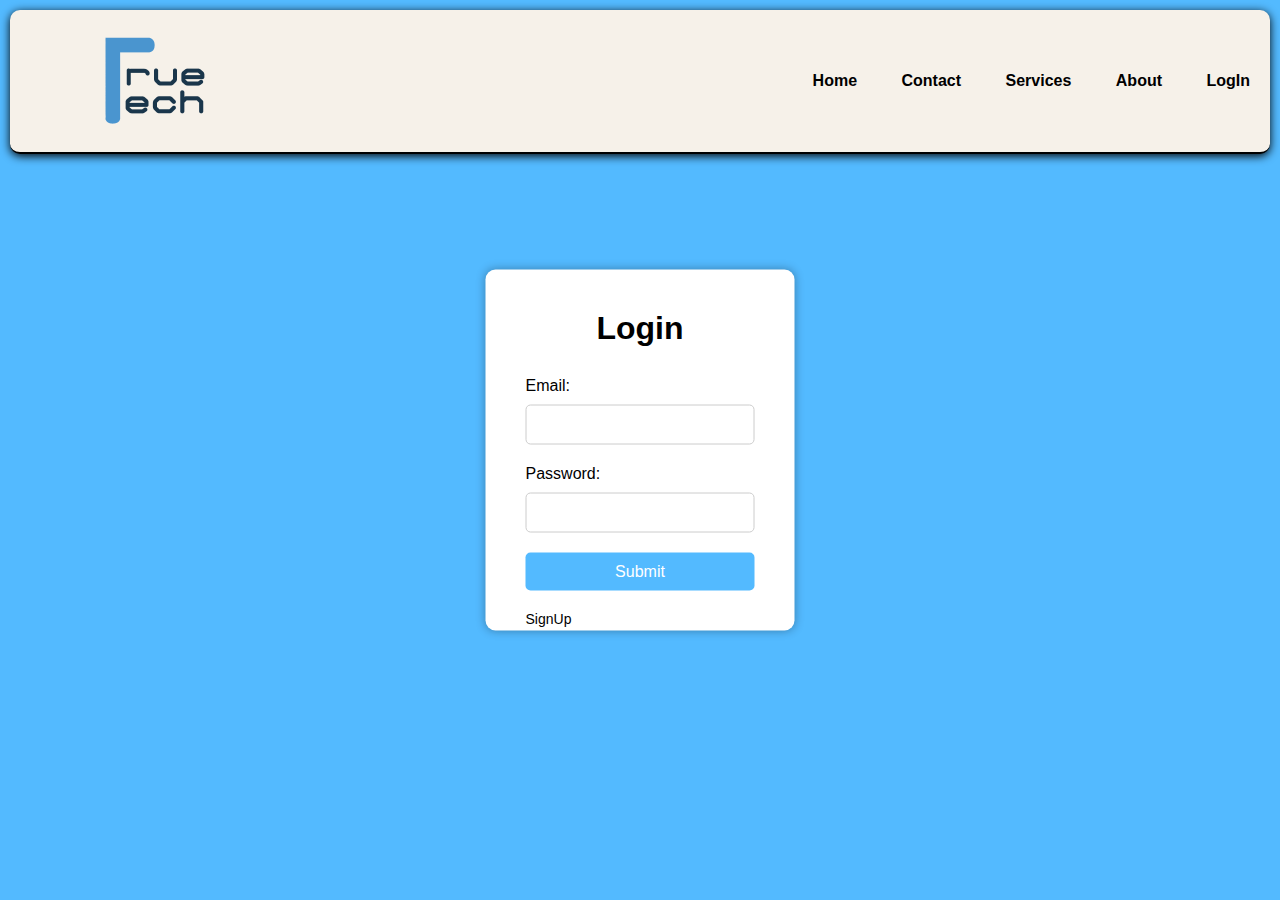
<file: loginPage.html>
<!DOCTYPE html>
<html lang="en">
  <head>
    <meta charset="UTF-8">
    <meta name="viewport" content="width=device-width, initial-scale=1.0">
    <title>LogIn </title>
    <link rel="stylesheet" href="loginPage.css">
  </head>
  <body>
    <header class="header">
        <a href="landingPage.html"><img src="websiteLogo.png" class="logo" alt=""></a>
        <nav class="navbar">
            <a href="index.html">Home</a>
            <a href="#">Contact</a>
            <a href="#serviceSection">Services</a>
            <a href="#">About</a>
            <a href="">LogIn</a>
        </nav>     
    </header>
   
<section class="sec1">
    <div class="container">
      <h1>Login</h1>
      <form>
        <label for="email">Email:</label>
        <input type="email" id="email" name="email" required>
        <label for="password">Password:</label>
        <input type="password" id="password" name="password" required>
        <input type="submit" value="Submit" class="myBtn">
      </form>
      <!-- <p class="signUp">Don't have and account....?</p> -->
      <a href="signUp.html" class="signUp1">SignUp</a>
    </div>
    
</section>
  </body>
</html>
</file>
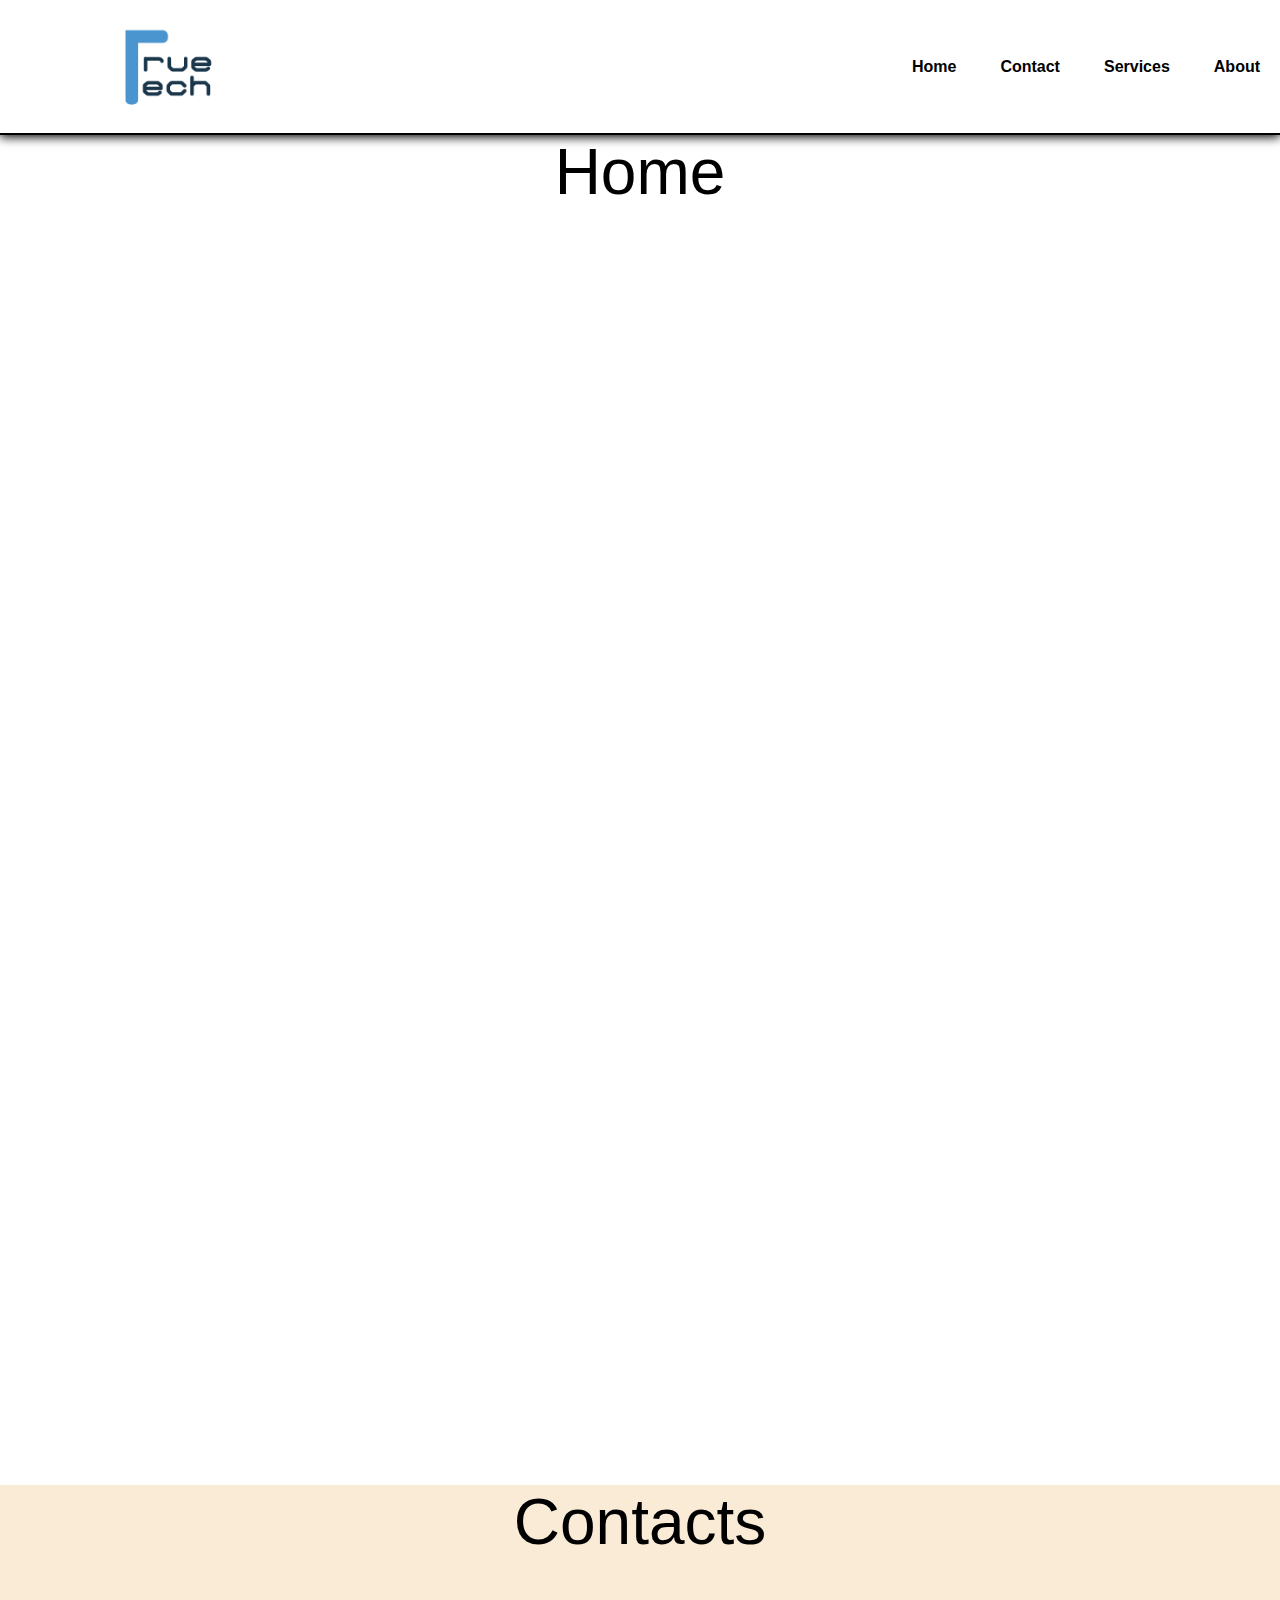
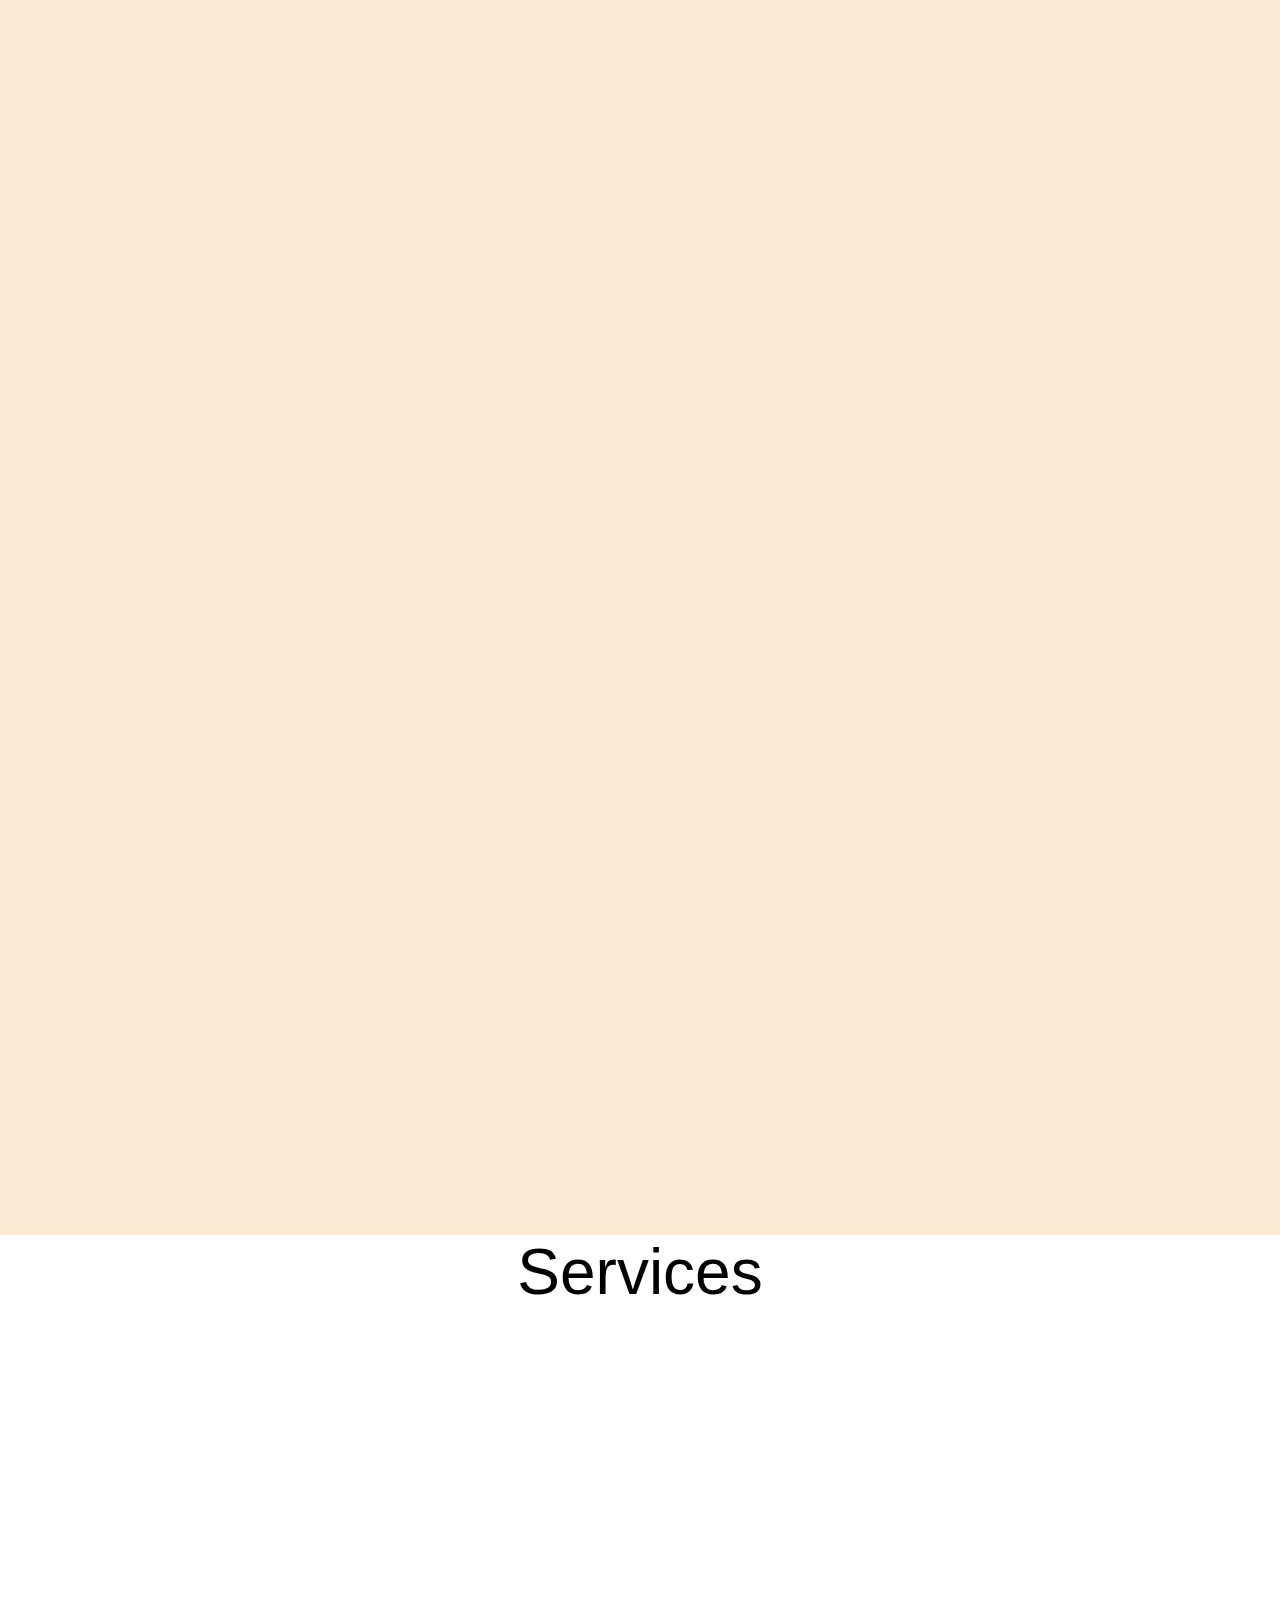
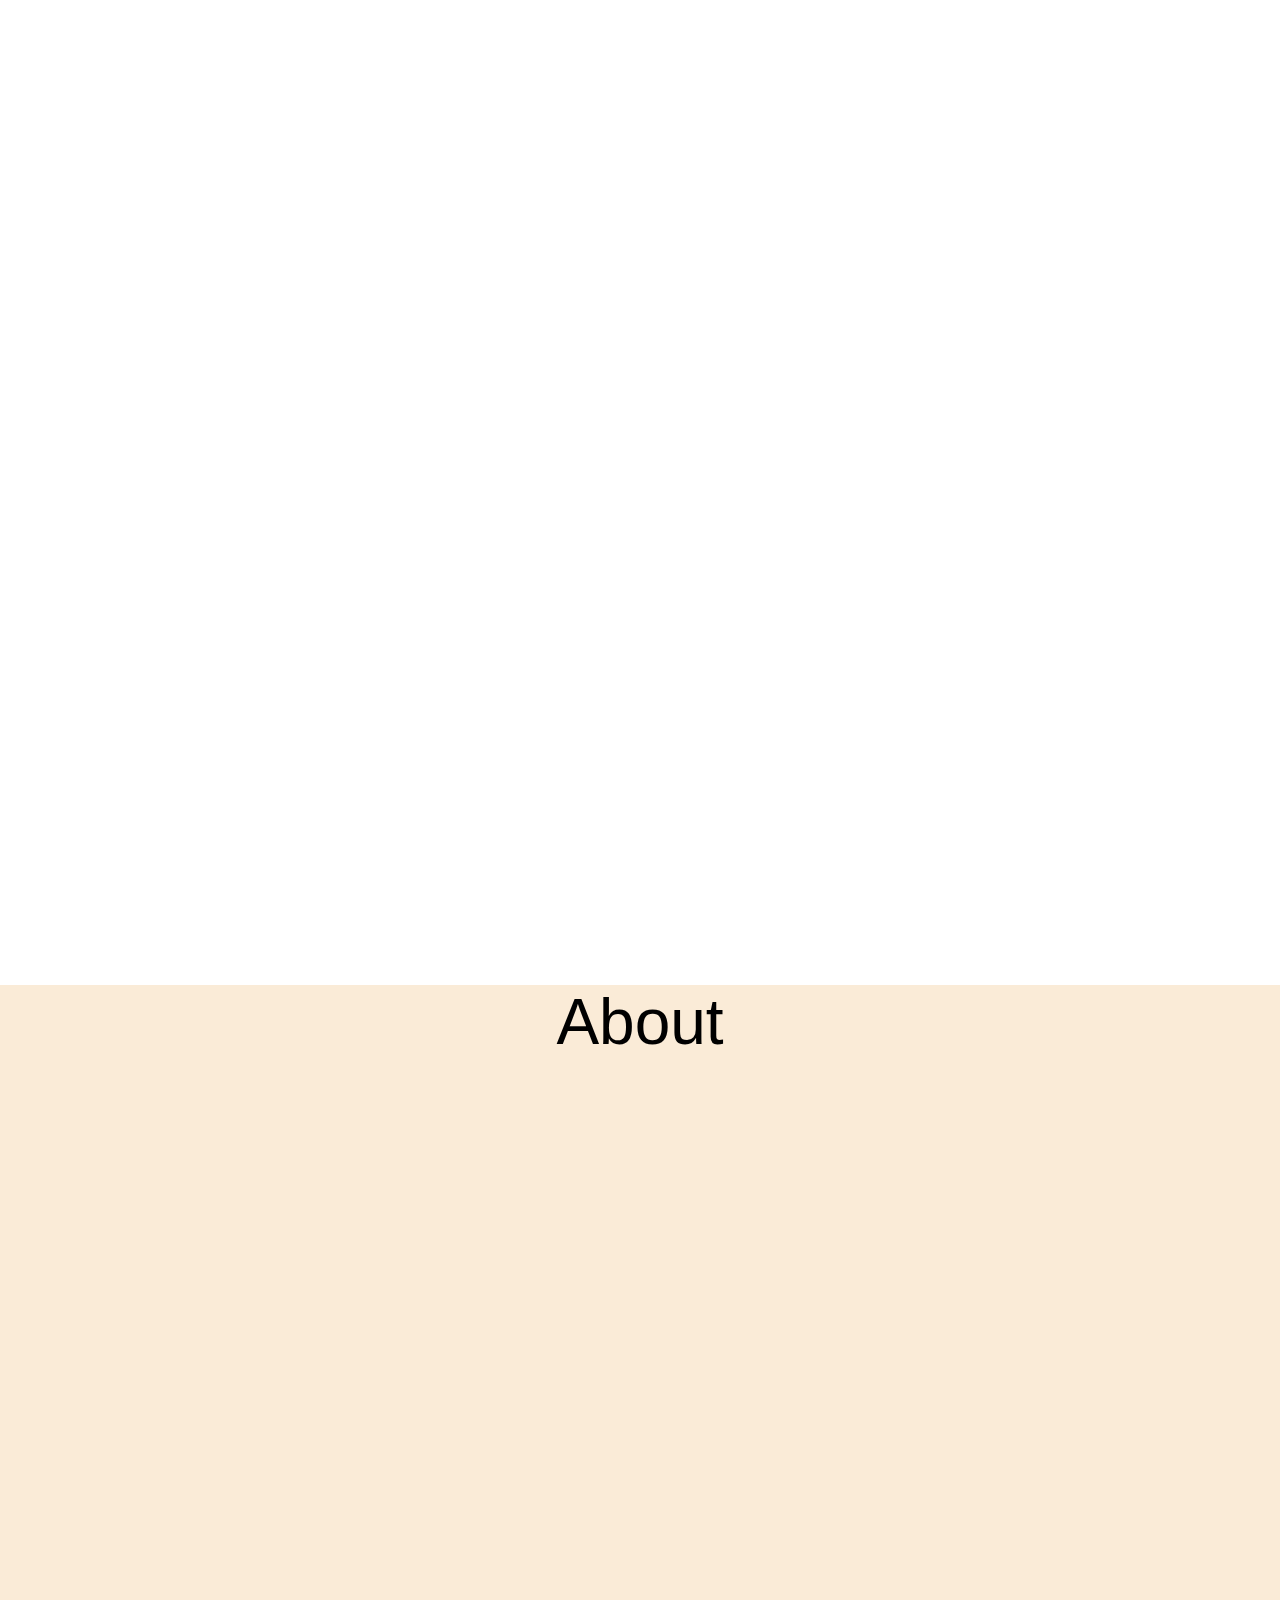
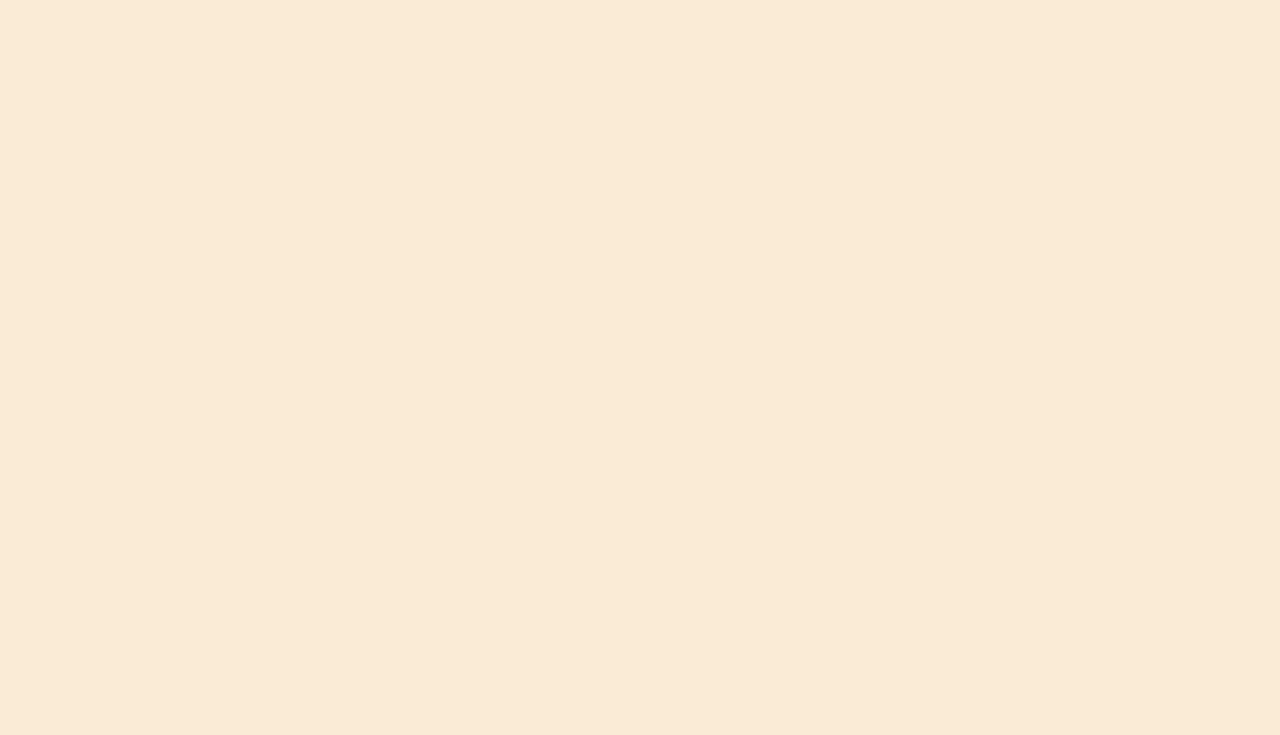
<file: new.html>
<!DOCTYPE html>
<html lang="en">
<head>
    <meta charset="UTF-8">
    <meta http-equiv="X-UA-Compatible" content="IE=edge">
    <meta name="viewport" content="width=device-width, initial-scale=1.0">
    <title>Document</title>
    <link rel="stylesheet" href="new.css">
</head>
<body>
    <header class="header">
        <a href=""><img src="websiteLogo.png" class="logo" alt=""></a>
        <nav class="navbar">
            <a href="#home">Home</a>
            <a href="#contact">Contact</a>
            <a href="#services">Services</a>
            <a href="#about">About</a>
        </nav>     
    </header>
    <section class="home" id="home">
        <p>Home</p>
    </section>
    <section class="contact" id="contact">
        <p>Contacts</p>
    </section>
    <section class="services" id="services">
        <p>Services</p>
    </section>
    <section class="about" id="about">
        <p>About</p>
    </section>
</body>
</html>
</file>
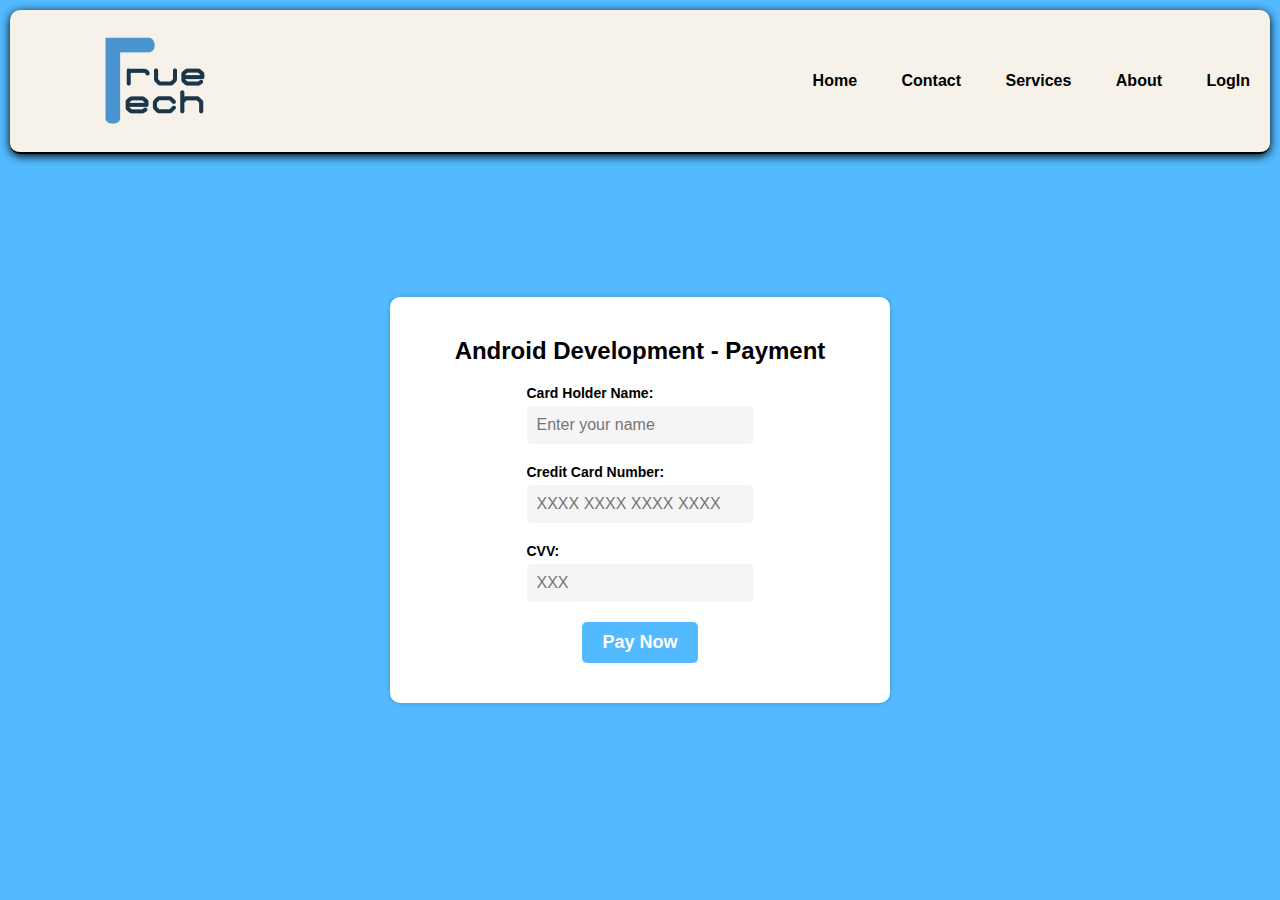
<file: pricingAndroid.html>
<!DOCTYPE html>
<html lang="en">
<head>
    <meta charset="UTF-8">
    <meta http-equiv="X-UA-Compatible" content="IE=edge">
    <meta name="viewport" content="width=device-width, initial-scale=1.0">
    <title>Android Development</title>
    <link rel="stylesheet" href="pricing.css">
</head>
<body>
    <header class="header">
        <a href=""><img src="websiteLogo.png" class="logo" alt=""></a>
        <nav class="navbar">
            <a href="#home">Home</a>
            <a href="#">Contact</a>
            <a href="#serviceSection">Services</a>
            <a href="#">About</a>
            <a href="loginPage.html">LogIn</a>
        </nav>     
    </header>

    <!-- <div class="card">
        <img src="andro.jpg" alt="Example Image">
      </div> -->
      
      <div class="paywall-card">
        <h2>Android Development - Payment </h2>
        <form>
          <label for="cardholder">Card Holder Name:</label>
          <input type="text" id="cardholder" name="cardholder" placeholder="Enter your name" required>
          
          <label for="cardnumber">Credit Card Number:</label>
          <input type="text" id="cardnumber" name="cardnumber" placeholder="XXXX XXXX XXXX XXXX" required>
          
          <label for="cvv">CVV:</label>
          <input type="text" id="cvv" name="cvv" placeholder="XXX" required>
          
          <button type="submit">Pay Now</button>
        </form>
      </div>
      
</body>
</html>
</file>
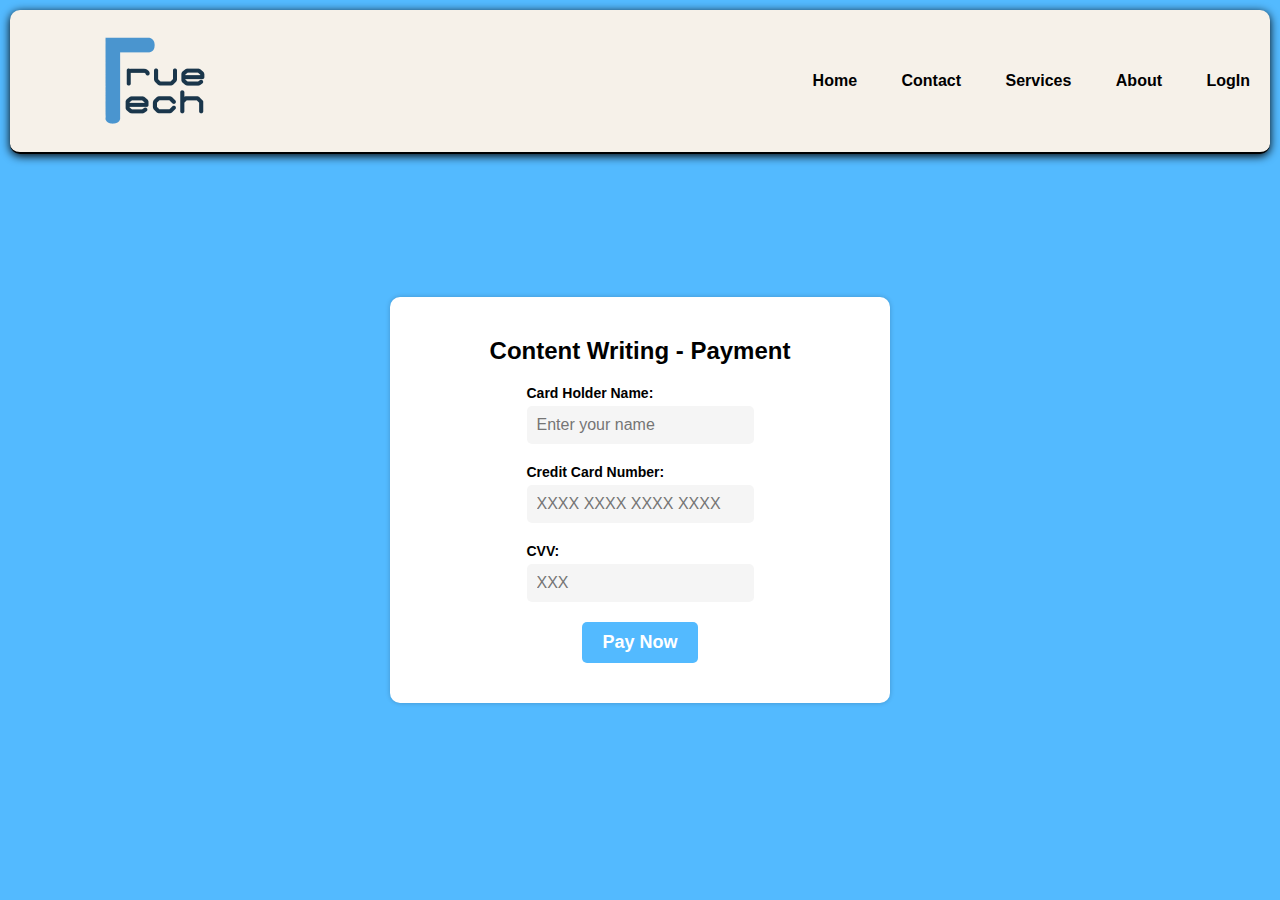
<file: pricingContent.html>
<!DOCTYPE html>
<html lang="en">
<head>
    <meta charset="UTF-8">
    <meta http-equiv="X-UA-Compatible" content="IE=edge">
    <meta name="viewport" content="width=device-width, initial-scale=1.0">
    <link rel="stylesheet" href="pricing.css">
    <title>Pricing-Content Writing</title>
</head>
<body>
    <header class="header">
        <a href=""><img src="websiteLogo.png" class="logo" alt=""></a>
        <nav class="navbar">
            <a href="#home">Home</a>
            <a href="#">Contact</a>
            <a href="#serviceSection">Services</a>
            <a href="#">About</a>
            <a href="loginPage.html">LogIn</a>
        </nav>     
    </header>
    <body>
        
    
    <div class="paywall-card">
        <h2>Content Writing - Payment </h2>
        <form>
          <label for="cardholder">Card Holder Name:</label>
          <input type="text" id="cardholder" name="cardholder" placeholder="Enter your name" required>
          
          <label for="cardnumber">Credit Card Number:</label>
          <input type="text" id="cardnumber" name="cardnumber" placeholder="XXXX XXXX XXXX XXXX" required>
          
          <label for="cvv">CVV:</label>
          <input type="text" id="cvv" name="cvv" placeholder="XXX" required>
          
          <button type="submit">Pay Now</button>
        </form>
      </div>
   

    
</body>
</html>
</file>
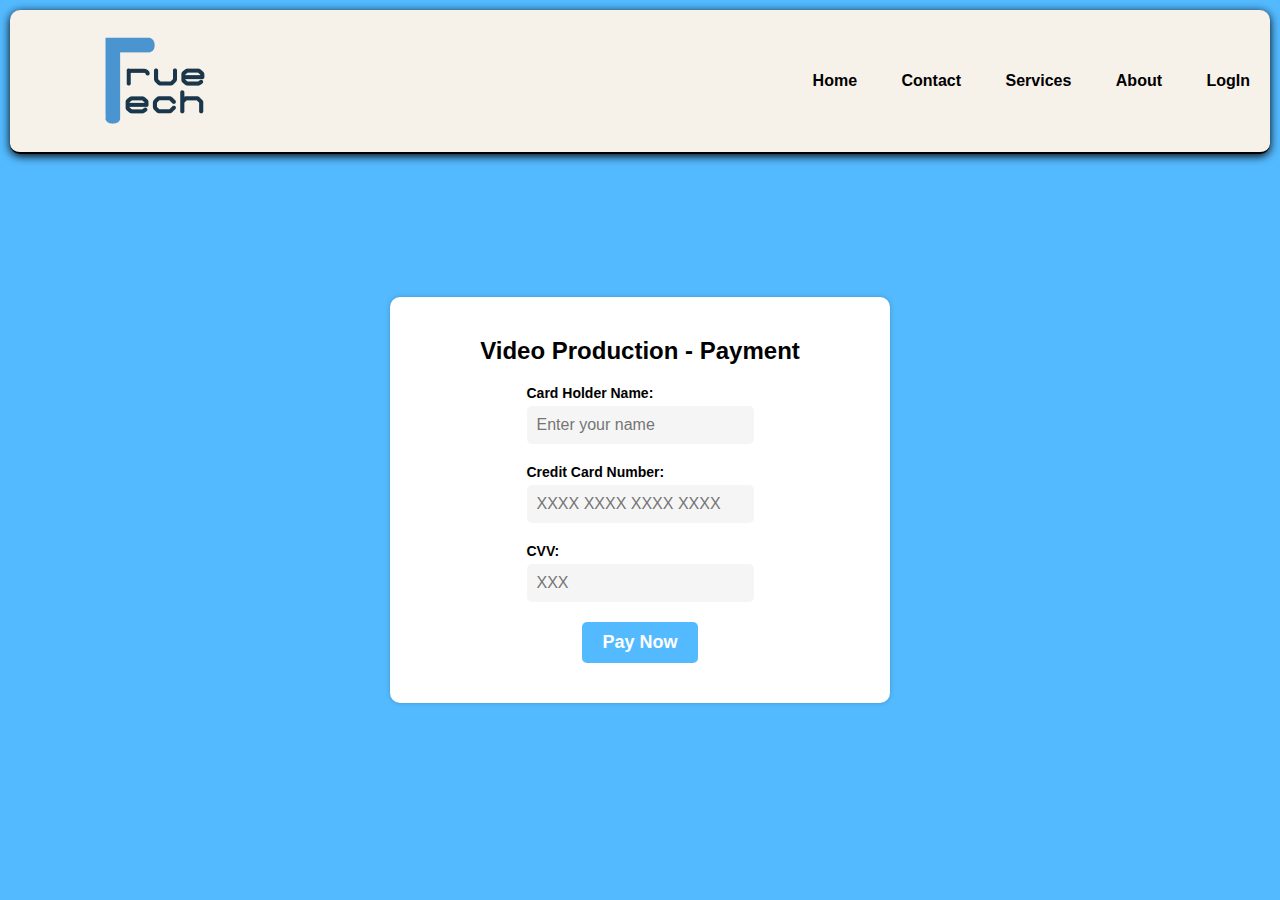
<file: pricingVideo.html>
<!DOCTYPE html>
<html lang="en">
<head>
    <meta charset="UTF-8">
    <meta http-equiv="X-UA-Compatible" content="IE=edge">
    <meta name="viewport" content="width=device-width, initial-scale=1.0">
    <link rel="stylesheet" href="pricing.css">
    <title>Pricing-Video Production</title>
</head>
<body>
    <header class="header">
        <a href=""><img src="websiteLogo.png" class="logo" alt=""></a>
        <nav class="navbar">
            <a href="#home">Home</a>
            <a href="#">Contact</a>
            <a href="#serviceSection">Services</a>
            <a href="#">About</a>
            <a href="loginPage.html">LogIn</a>
        </nav>     
    </header>


    <div class="paywall-card">
        <h2>Video Production - Payment </h2>
        <form>
          <label for="cardholder">Card Holder Name:</label>
          <input type="text" id="cardholder" name="cardholder" placeholder="Enter your name" required>
          
          <label for="cardnumber">Credit Card Number:</label>
          <input type="text" id="cardnumber" name="cardnumber" placeholder="XXXX XXXX XXXX XXXX" required>
          
          <label for="cvv">CVV:</label>
          <input type="text" id="cvv" name="cvv" placeholder="XXX" required>
          
          <button type="submit">Pay Now</button>
        </form>
      </div>
   

    
</body>
</html>
</file>
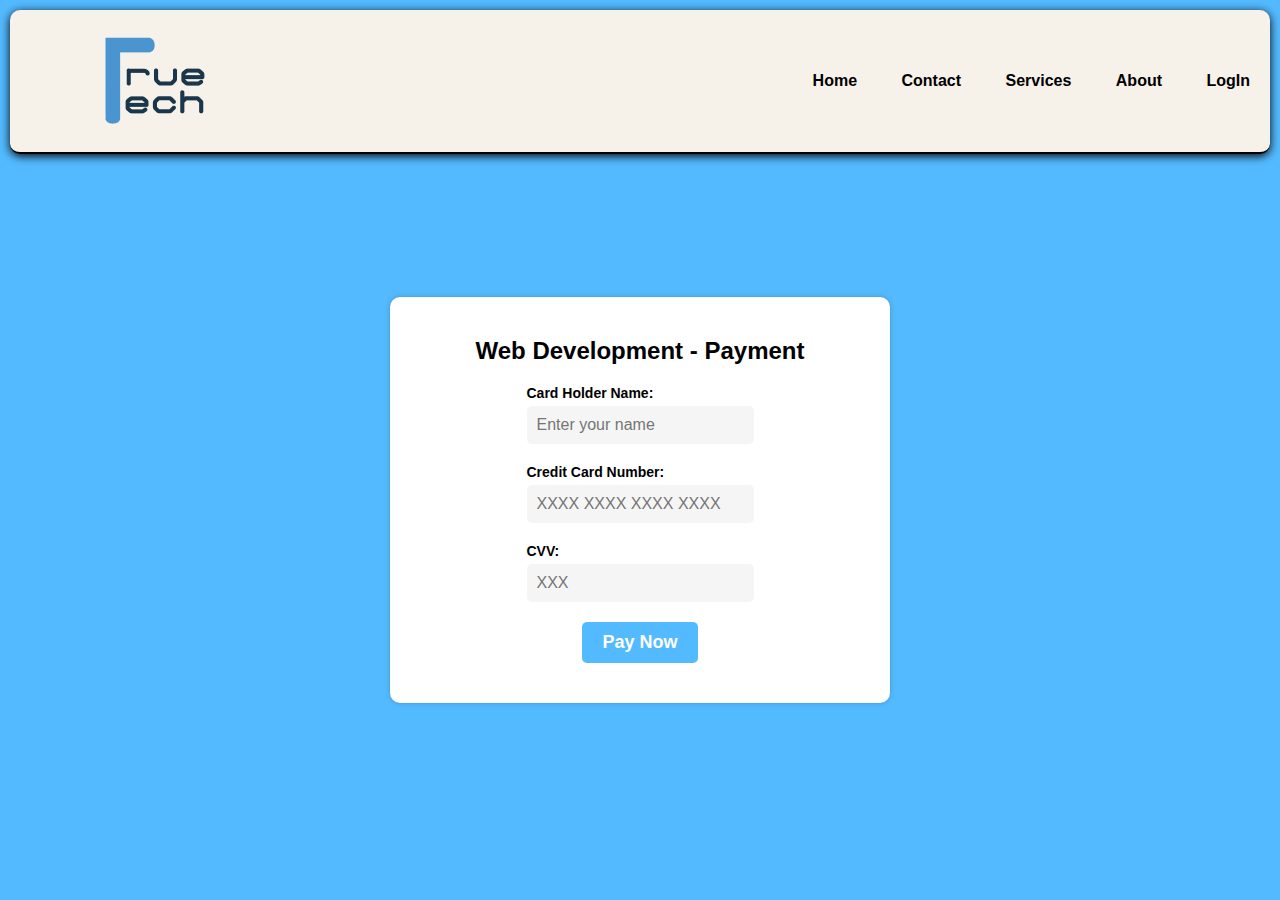
<file: pricingWeb.html>
<!DOCTYPE html>
<html lang="en">
<head>
    <meta charset="UTF-8">
    <meta http-equiv="X-UA-Compatible" content="IE=edge">
    <meta name="viewport" content="width=device-width, initial-scale=1.0">
    <title>Web Development</title>
    <link rel="stylesheet" href="pricing.css">
</head>
<body>
    <header class="header">
        <a href=""><img src="websiteLogo.png" class="logo" alt=""></a>
        <nav class="navbar">
            <a href="#home">Home</a>
            <a href="#">Contact</a>
            <a href="#serviceSection">Services</a>
            <a href="#">About</a>
            <a href="loginPage.html">LogIn</a>
        </nav>     
    </header>

    <!-- <div class="card">
        <img src="andro.jpg" alt="Example Image">
      </div> -->
      
      <div class="paywall-card">
        <h2>Web Development - Payment </h2>
        <form>
          <label for="cardholder">Card Holder Name:</label>
          <input type="text" id="cardholder" name="cardholder" placeholder="Enter your name" required>
          
          <label for="cardnumber">Credit Card Number:</label>
          <input type="text" id="cardnumber" name="cardnumber" placeholder="XXXX XXXX XXXX XXXX" required>
          
          <label for="cvv">CVV:</label>
          <input type="text" id="cvv" name="cvv" placeholder="XXX" required>
          
          <button type="submit">Pay Now</button>
        </form>
      </div>
      
</body>
</html>
</file>
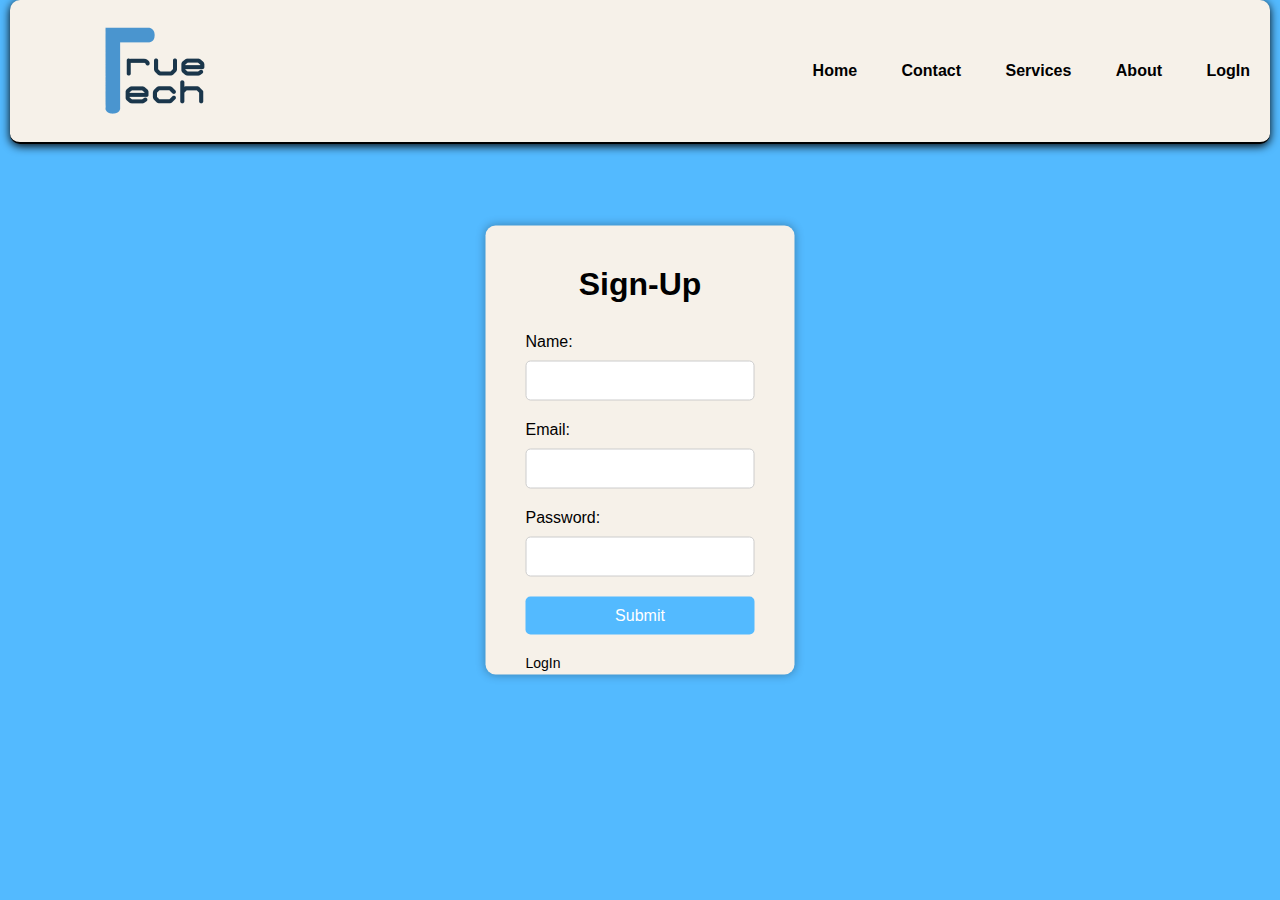
<file: signUp.html>
<!DOCTYPE html>
<html lang="en">
  <head>
    <meta charset="UTF-8">
    <meta name="viewport" content="width=device-width, initial-scale=1.0">
    <title>SingUp</title>
    <link rel="stylesheet" href="signUp.css">
  </head>
  <body>
    <header class="header">
        <a href="signUp.html"><img src="websiteLogo.png" class="logo" alt=""></a>
        <nav class="navbar">
            <a href="index.html">Home</a>
            <a href="#">Contact</a>
            <a href="#serviceSection">Services</a>
            <a href="#">About</a>
            <a href="">LogIn</a>
        </nav>     
    </header>
   
<section class="sec1">
    <div class="container"> 
      <h1>Sign-Up</h1>
      <form>
        <label for="name">Name:</label>
        <input type="name" id="name" name="name" required>
        <label for="email">Email:</label>
        <input type="email" id="email" name="email" required>
        <label for="password">Password:</label>
        <input type="password" id="password" name="password" required>
        <input type="submit" value="Submit" class="myBtn">
      </form>
      <!-- <p class="signUp">Don't have and account....?</p> -->
      <a href="loginPage.html" class="signUp1">LogIn

      </a>
    </div>
    
</section>
  </body>
</html>
</file>
<file: loginPage.css>
@font-face {
    font-family: 'Bebas Neue', cursive;
    src: url(https://fonts.googleapis.com);
}
@font-face {
    font-family: 'Montseratt';
    src: url(https://fonts.googleapis.com);
}
* {
    box-sizing: border-box;
    margin: 0;
    padding: 0; 
  }
  
  body {
    font-family: Arial, sans-serif;
    background-color: rgb(83, 186, 255);
  }

  /* NAVBARS */

  .header{
    display: flex;
    position: relative;
    justify-content: space-between;
    border-bottom: 2px solid black;
    box-shadow: 0 2px 10px 0;
    height: 16vh;
    text-align: center;
    align-items: center;
    background-color: #F6F1E9;
    border-radius: 10px;
    margin-left: 10px;
    margin-right: 10px;
    margin-top: 10px;
}
.header a{
    color: black;
    font-family: Arial, Helvetica, sans-serif;
    font-weight: 600;
    text-decoration: none;
    padding: 20px;
    /* float: right; */
    
}
.header a:hover{
    color: rgb(83, 186, 255);
    transition: .5s ease;
    
}
.logo{
    /* width: 60%;
    padding: 10px;
    margin-top: auto;
    margin-top: 10px; */
    justify-content: center;
    display: flex;
    margin-left: auto;
    margin-right: auto;
    width: 50%;
    margin-top: 10px;

}
.navbar{
    text-align: center;
    align-items: center;
    justify-content: center;
}

/* LOGIN IN CARD */


  .container {
    max-width: 500px;
    position: absolute;
    margin: 0 auto;
    padding: 40px;
    background-color: white;
    border-radius: 10px;
    box-shadow: 0 0 10px rgba(0, 0, 0, 0.3);
    /* align-items: center;
    justify-content: center; */
    /* margin-top: auto;
    margin-bottom: auto; */
    top: 50%;
    left: 50%;
    transform: translate(-50%, -50%);


  }
  
  h1 {
    text-align: center;
    margin-bottom: 30px;
  }
  
  form {
    display: flex;
    flex-direction: column;
  }
  
  label {
    font-size: 16px;
    margin-bottom: 10px;
  }
  
  input[type="email"],
  input[type="password"] {
    font-size: 16px;
    padding: 10px;
    border-radius: 5px;
    border: 1px solid #ccc;
    margin-bottom: 20px;
  }
  
  input[type="submit"] {
    background-color: rgb(83, 186, 255);
    color: #fff;
    font-size: 16px;
    padding: 10px;
    border: none;
    border-radius: 5px;
    cursor: pointer;
    transition: background-color 0.3s ease;
  }
  
  input[type="submit"]:hover {
    background-color: rgb(83, 186, 255);
    color: black;
  }

.sec1{
    background-color: rgb(83, 186, 255);
    margin-top: 10px;
    border-radius: 10px;
    margin-left: 10px;
    margin-right: 10px;
}
p {
    margin-top: 20px;
    font-size: 14px;
    text-align: center;
  }
.signUp{
    font-size: 16px;
    margin-top: 10px;
    margin-bottom: 10px;
    justify-content: center;
    align-items: center;
    display: flex;

}
.signUp1{
    text-decoration: none;
    position: absolute;
    color: black;
    margin-top: 20px;
    margin-bottom: 20px;
    padding-bottom: 10px;
    font-size: 14px;
    text-align: center;
    align-items: center;
    
}
</file>
<file: new.css>
*{
    margin: 0;
    padding: 0;
    box-sizing: border-box;
    text-decoration: none;
}
.header{
    display: flex;
    justify-content: space-between;
    align-items: center;
    border-bottom: 2px solid black;
    box-shadow: 0 2px 10px 0;
    height: 15vh;
    text-align: center;
}
.header a{
    color: black;
    font-family: Arial, Helvetica, sans-serif;
    font-weight: 600;
    padding: 20px;
}
.header a:hover{
    color: rgb(83, 186, 255);
    transition: .5s ease;
}
.logo{
    width: 50%;
    padding: 20px;
    margin-top: 15px;
}
section{
    height: 150vh;
}
p{
    align-items: center;
    text-align: center;
    font-size: 4rem;
    font-family: 'Lucida Sans', 'Lucida Sans Regular', 'Lucida Grande', 'Lucida Sans Unicode', Geneva, Verdana, sans-serif;
    font-weight: 500;
}
#contact,#about{
    background: antiquewhite;
}
</file>
<file: pricing.css>
@font-face {
  font-family: 'Bebas Neue', cursive;
  src: url(https://fonts.googleapis.com);
}
@font-face {
  font-family: 'Montseratt';
  src: url(https://fonts.googleapis.com);
}
* {
  box-sizing: border-box;
  margin: 0;
  padding: 0;
}

body {
  font-family: Arial, sans-serif;
  background-color: rgb(83, 186, 255);
}

/* NAVBARS  */
.header{
  display: flex;
  justify-content: space-between;
  border-bottom: 2px solid black;
  box-shadow: 0 2px 10px 0;
  height: 16vh;
  text-align: center;
  align-items: center;
  background-color: #F6F1E9;
  border-radius: 10px;
  margin-left: 10px;
  margin-right: 10px;
  margin-top: 10px;
}
.header a{
  color: black;
  font-family: Arial, Helvetica, sans-serif;
  font-weight: 600;
  text-decoration: none;
  padding: 20px;
  
}
.header a:hover{
  color: rgb(83, 186, 255);
  transition: .5s ease;
  
}
.logo{
  /* width: 60%;
  padding: 10px;
  margin-top: auto;
  margin-top: 10px; */
  justify-content: center;
  display: flex;
  margin-left: auto;
  margin-right: auto;
  width: 50%;
  margin-top: 10px;

}
.navbar{
  text-align: center;
  align-items: center;
  justify-content: center;
  margin-top: 0px;
}

/* PAYWALL */

.card {
  display: flex;
  justify-content: center;
  align-items: center;
  height: 300px;
  /* background-color: #eee; */
}

.card img {
  max-width: 100%;
  max-height: 100%;
  border-radius: 10px;
  margin-top: 10px;
}

.paywall-card {
  width: 500px;
  margin: 0 auto;
  position: absolute;
  padding: 40px;
  margin-top: 50px;
  background-color: #fff;
  box-shadow: 0px 0px 5px rgba(0, 0, 0, 0.2);
  border-radius: 10px;
  /* margin-top: 50px; */
  align-items: center;
  justify-items: center ;
  justify-content: center;
  top: 50%;
  left: 50% ;
  transform: translate(-50%, -50%);

  
}

.paywall-card h2 {
  text-align: center;
  margin-bottom: 20px;
}

.paywall-card label {
  display: block;
  margin-bottom: 5px;
  font-size: 14px;
  font-weight: bold;
}

.paywall-card input[type="text"],
.paywall-card input[type="password"] {
  width: 100%;
  padding: 10px;
  margin-bottom: 20px;
  font-size: 16px;
  border: none;
  border-radius: 5px;
  background-color: #f5f5f5;
}

.paywall-card button[type="submit"] {
  display: block;
  margin: 0 auto;
  padding: 10px 20px;
  font-size: 18px;
  font-weight: bold;
  color: #fff;
  background-color: rgb(83, 186, 255);
  border: none;
  border-radius: 5px;
  cursor: pointer;
  transition: background-color 0.3s ease;
}

.paywall-card button[type="submit"]:hover {
  /* background-color: #3e8e41; */
  scale: 1.04;
  transition: 0.3s;
}


/* SECTION  */

.sec1{
  background-color: #FBFFB1;
  border-radius: 10px;
  margin-top: 10px;
  margin-left: 10px;
  margin-right: 10px;
  box-shadow: 0 2px 10px 0;
}
</file>
<file: signUp.css>
@font-face {
    font-family: 'Bebas Neue', cursive;
    src: url(https://fonts.googleapis.com);
}
@font-face {
    font-family: 'Montseratt';
    src: url(https://fonts.googleapis.com);
}
* {
    box-sizing: border-box;
    margin: 0;
    padding: 0;
  }
  
  body {
    font-family: Arial, sans-serif;
    background-color: rgb(83, 186, 255);
  }

  /* NAVBARS */

  .header{
    display: flex;
    position: relative;
    justify-content: space-between;
    border-bottom: 2px solid black;
    box-shadow: 0 2px 10px 0;
    height: 16vh;
    text-align: center;
    align-items: center;
    background-color: #F6F1E9;
    border-radius: 10px;
    margin-left: 10px;
    margin-right: 10px;
}
.header a{
    color: black;
    font-family: Arial, Helvetica, sans-serif;
    font-weight: 600;
    text-decoration: none;
    padding: 20px;
    /* float: right; */
    
}
.header a:hover{
    color: rgb(83, 186, 255);
    transition: .5s ease;
    
}
.logo{
    /* width: 60%;
    padding: 10px;
    margin-top: auto;
    margin-top: 10px; */
    justify-content: center;
    display: flex;
    margin-left: auto;
    margin-right: auto;
    width: 50%;
    margin-top: 10px;

}
.navbar{
    text-align: center;
    align-items: center;
    justify-content: center;
}

/* LOGIN IN CARD */


  .container {
    max-width: 500px;
    position: absolute;
    margin: 0 auto;
    padding: 40px;
    background-color: #F6F1E9;
    border-radius: 10px;
    box-shadow: 0 0 10px rgba(0, 0, 0, 0.3);
    /* align-items: center;
    justify-content: center; */
    /* margin-top: auto;
    margin-bottom: auto; */
    top: 50%;
    left: 50%;
    transform: translate(-50%, -50%);


  }
  
  h1 {
    text-align: center;
    margin-bottom: 30px;
  }
  
  form {
    display: flex;
    flex-direction: column;
  }
  
  label {
    font-size: 16px;
    margin-bottom: 10px;
  }
  
  input[type="email"],
  input[type="password"]
   {
    font-size: 16px;
    padding: 10px;
    border-radius: 5px;
    border: 1px solid #ccc;
    margin-bottom: 20px;
  }
  input[type= "name"]{
    font-size: 16px;
    padding: 10px;
    border-radius: 5px;
    border: 1px solid #ccc;
    margin-bottom: 20px;
  }
  input[type="submit"] {
    background-color: rgb(83, 186, 255);
    color: #fff;
    font-size: 16px;
    padding: 10px;
    border: none;
    border-radius: 5px;
    cursor: pointer;
    transition: background-color 0.3s ease;
  }
  
  input[type="submit"]:hover {
    background-color: rgb(83, 186, 255);
    color: black;
  }

  .sec1{
    background-color: rgb(83, 186, 255);
    margin-top: 10px;
    border-radius: 10px;
    margin-left: 10px;
    margin-right: 10px;
}
p {
    margin-top: 20px;
    font-size: 14px;
    text-align: center;
  }

.signUp{
    font-size: 16px;
    margin-top: 10px;
    margin-bottom: 10px;
    justify-content: center;
    align-items: center;
    display: flex;

}
.signUp1{
    text-decoration: none;
    position: absolute;
    color: black;
    margin-top: 20px;
    margin-bottom: 20px;
    padding-bottom: 10px;
    font-size: 14px;
    text-align: center;
    align-items: center;
    
}
</file>
